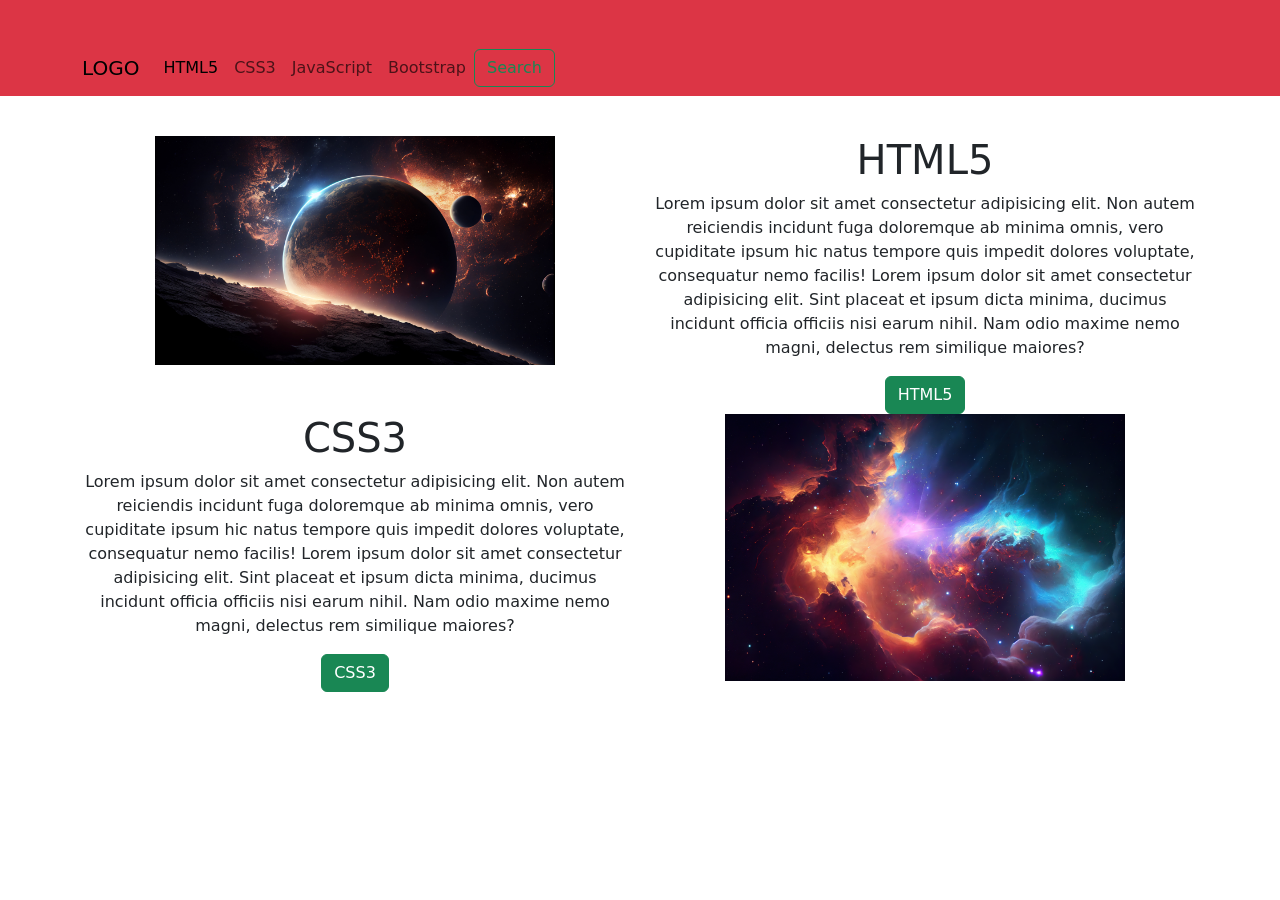
<file: index.html>
<!DOCTYPE html>
<html lang="pt-br">

<head>
    <meta charset="utf-8">
    <meta name="viewport" content="width=device-width, initial-scale=1">
    <title>Como criar um site</title>
    <link href="https://cdn.jsdelivr.net/npm/bootstrap@5.2.3/dist/css/bootstrap.min.css" rel="stylesheet" integrity="sha384-rbsA2VBKQhggwzxH7pPCaAqO46MgnOM80zW1RWuH61DGLwZJEdK2Kadq2F9CUG65" crossorigin="anonymous">
    <link rel="stylesheet" href="style.css">
</head>

<body>
    <nav class="navbar navbar-expand-lg bg-danger">
  <div class="container">
    <a class="navbar-brand" href="#">LOGO</a>
    <button class="navbar-toggler" type="button" data-bs-toggle="collapse" data-bs-target="#navbarSupportedContent" aria-controls="navbarSupportedContent" aria-expanded="false" aria-label="Toggle navigation">
      <span class="navbar-toggler-icon"></span>
    </button>
    <div class="collapse navbar-collapse" justify-content-end id="navbarSupportedContent">
      <ul class="navbar-nav">
        <li class="nav-item">
          <a class="nav-link active" aria-current="page" href="HTML5">HTML5</a>
        </li>
          <li class="nav-item">
          <a class="nav-link" href="#">CSS3</a>
        </li>
          <li class="nav-item">
          <a class="nav-link" href="#">JavaScript</a>
        </li>
          <li class="nav-item">
          <a class="nav-link" href="#">Bootstrap</a>
        </li>
        
      </ul>
      <form class="d-flex" role="search">
        <button class="btn btn-outline-success" type="submit">Search</button>
      </form>
    </div>
  </div>
</nav>

<main class="container">
    <div class="row" id="HTML5">
        <div class= "col-md-6 text-center">
             <img src="Imagens/Espaço.jpg" alt="HTML5">
        </div>
        <div class="col-md-6 text-center my-auto">
            <h1 class="font-wheight-bold">
                HTML5
            </h1>
            <p class="align">Lorem ipsum dolor sit amet consectetur adipisicing elit. Non autem reiciendis incidunt fuga doloremque ab minima omnis, vero cupiditate ipsum hic natus tempore quis impedit dolores voluptate, consequatur nemo facilis! Lorem ipsum dolor sit amet consectetur adipisicing elit. Sint placeat et ipsum dicta minima, ducimus incidunt officia officiis nisi earum nihil. Nam odio maxime nemo magni, delectus rem similique maiores?</p>
            <button class="btn btn-success">HTML5</button>
        </div>
    </div>


    <div class="row flex-row-reverse" id="CSS3">
        <div class= "col-md-6 text-center">
            <img src="Imagens/Nebulosa.jpg" alt="CSS3">
        </div>
        <div class="col-md-6 text-center my-auto">
            <h1 class="font-wheight-bold">
                CSS3
            </h1>
            <p class="align">Lorem ipsum dolor sit amet consectetur adipisicing elit. Non autem reiciendis incidunt fuga doloremque ab minima omnis, vero cupiditate ipsum hic natus tempore quis impedit dolores voluptate, consequatur nemo facilis! Lorem ipsum dolor sit amet consectetur adipisicing elit. Sint placeat et ipsum dicta minima, ducimus incidunt officia officiis nisi earum nihil. Nam odio maxime nemo magni, delectus rem similique maiores?</p>
            <button class="btn btn-success">CSS3</button>
            
        </div>
    </div>




</main>



<script src="https://cdn.jsdelivr.net/npm/@popperjs/core@2.11.6/dist/umd/popper.min.js" integrity="sha384-oBqDVmMz9ATKxIep9tiCxS/Z9fNfEXiDAYTujMAeBAsjFuCZSmKbSSUnQlmh/jp3" crossorigin="anonymous"></script>
<script src="https://cdn.jsdelivr.net/npm/bootstrap@5.2.3/dist/js/bootstrap.min.js" integrity="sha384-cuYeSxntonz0PPNlHhBs68uyIAVpIIOZZ5JqeqvYYIcEL727kskC66kF92t6Xl2V" crossorigin="anonymous"></script>
</body>



</html>
</file>
<file: style.css>
img {
    width: 400px;
}

.top {
    margin-top: 2.5em;
}

.container {
    margin-top: 2.5em;
}

.border {
    border-radius: 10%;
}

.link {
    text-decoration: none;
    color: #000000;
}

.ponto {
    color: #ffffff;
}
</file>
